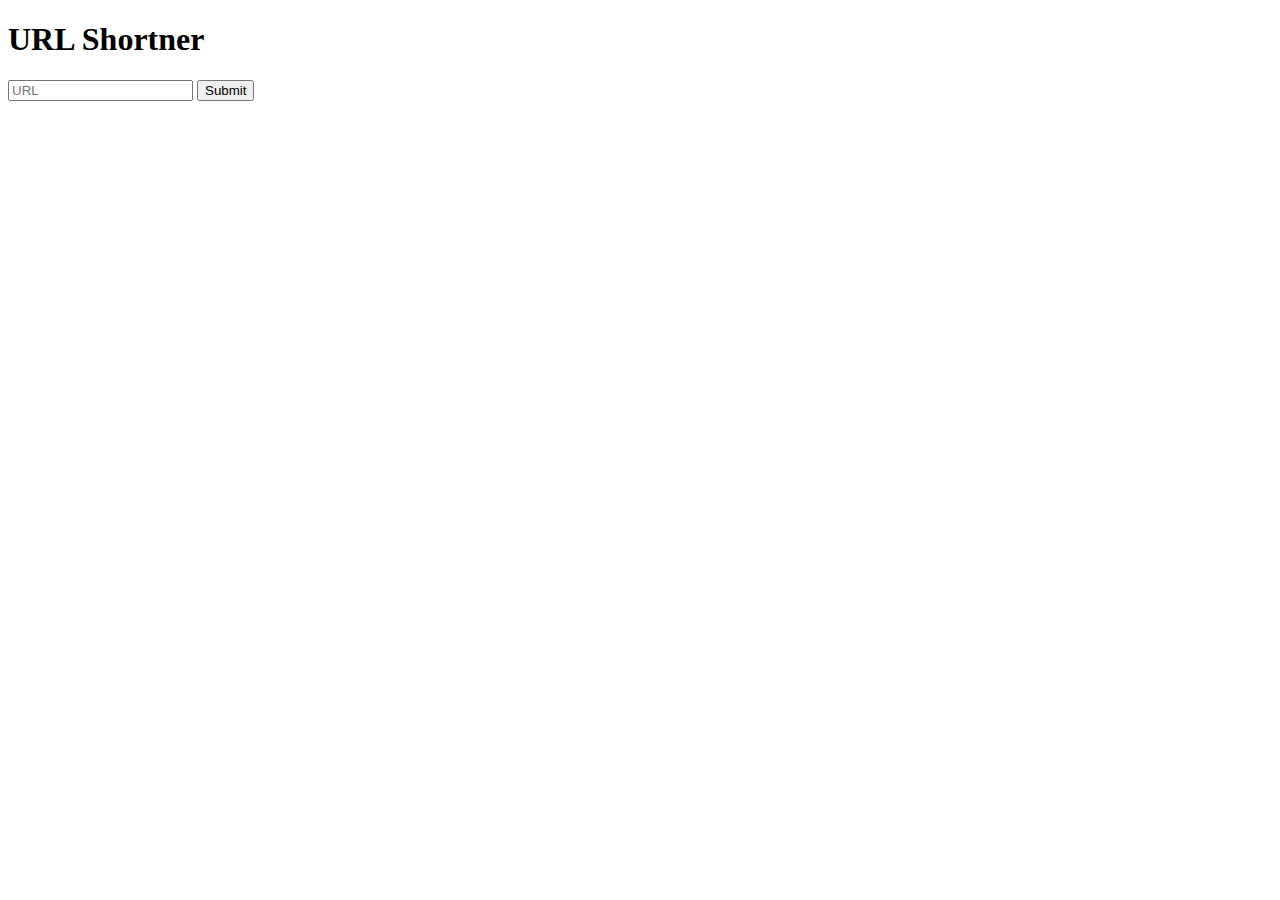
<file: templates/index.html>
<!DOCTYPE html>
<html lang="en">
<head>
  <meta charset="UTF-8">
  <meta http-equiv="X-UA-Compatible" content="IE=edge">
  <meta name="viewport" content="width=device-width, initial-scale=1.0">
  <title>URl Shortener</title>
</head>
<body>
  <h1>URL Shortner</h1>
  <form method="POST">
    <input type="url" name="url" placeholder="URL">
    <input type="submit">
  </form>
</body>
</html>
</file>
